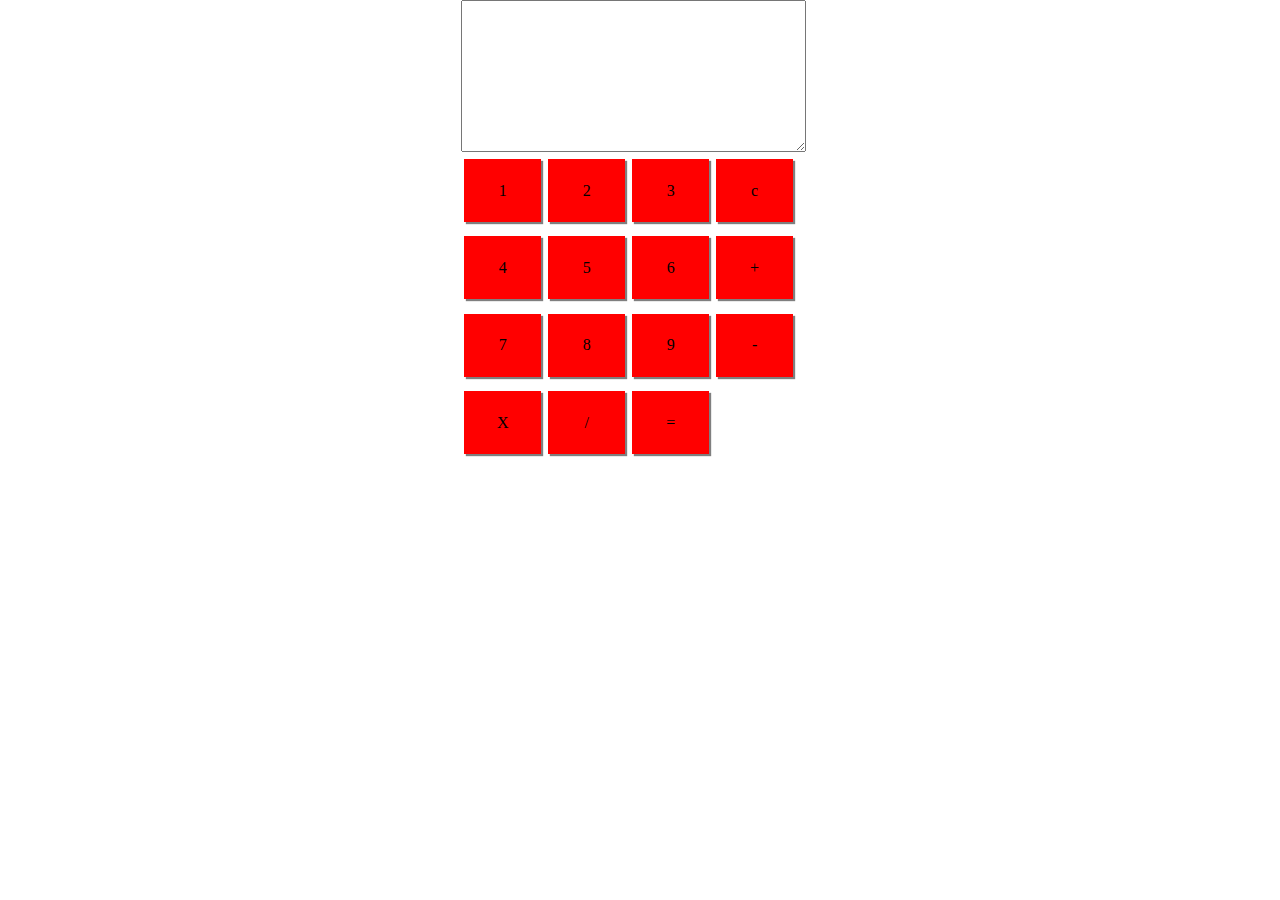
<file: day-four/index.html>
<!DOCTYPE html>
<html lang="en">
<head>
   <link rel="stylesheet" href="style.css">
    <meta charset="UTF-8">
    <title>Calculator</title>
</head>
<body>
    <main class="frame">
       <textarea name="" id="" cols="30" rows="10"></textarea>
        <div class="numb">1</div>
        <div class="numb">2</div>
        <div class="numb">3</div>
        <div class="numb">c</div>
        <div class="numb">4</div>
        <div class="numb">5</div>
        <div class="numb">6</div>
        <div class="numb">+</div>
        <div class="numb">7</div>
        <div class="numb">8</div>
        <div class="numb">9</div>
        <div class="numb">-</div>
        <div class="numb">X</div>
        <div class="numb">/</div>
        <div class="numb">=</div>
    </main>
</body>
</html>
</file>
<file: day-four/style.css>
*{
    margin: 0;
    padding: 0;
    box-sizing: border-box;
}
.frame{
    width: 28vw;
    margin: 0 auto;
    display: flex;
    flex-wrap: wrap;
}
.numb{
    width: 6vw;
    background: red;
    height: 7vh;
    margin: 2% 1%;
    display: flex;
    align-items: center;
    justify-content: center;
    box-shadow: 2px 2px 1px rgba(0,0,0,.5);
    
}
textarea{
    width:27vw;
}
</file>
